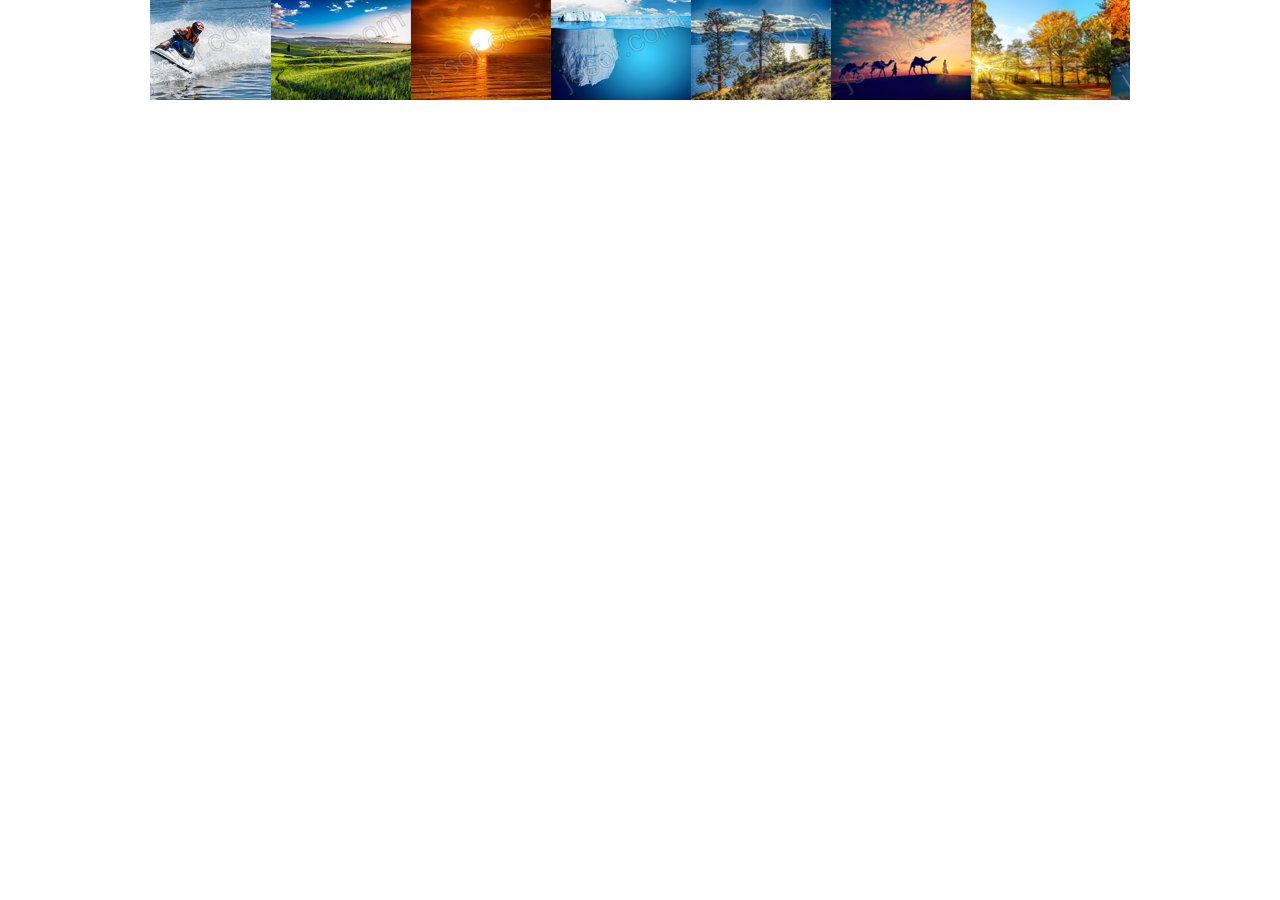
<file: standard.html>
﻿<!DOCTYPE html>
<html>
<head>
    <meta charset="utf-8">
    <meta name="viewport" content="width=device-width, initial-scale=1.0">
    <title></title>
</head>
<body style="padding:0px; margin:0px; background-color:#fff;font-family:arial,helvetica,sans-serif,verdana,'Open Sans'">

    <!-- #region Jssor Slider Begin -->
    <!-- Generator: Jssor Slider Maker -->
    <!-- Source: https://www.jssor.com -->
    <script src="js/jssor.slider-26.3.0.min.js" type="text/javascript"></script>
    <script type="text/javascript">
        jssor_1_slider_init = function() {

            var jssor_1_options = {
              $AutoPlay: 1,
              $Idle: 0,
              $SlideDuration: 5000,
              $SlideEasing: $Jease$.$Linear,
              $PauseOnHover: 4,
              $SlideWidth: 140,
              $Cols: 7,
              $Align: 0
            };

            var jssor_1_slider = new $JssorSlider$("jssor_1", jssor_1_options);

            /*#region responsive code begin*/

            var MAX_WIDTH = 980;

            function ScaleSlider() {
                var containerElement = jssor_1_slider.$Elmt.parentNode;
                var containerWidth = containerElement.clientWidth;

                if (containerWidth) {

                    var expectedWidth = Math.min(MAX_WIDTH || containerWidth, containerWidth);

                    jssor_1_slider.$ScaleWidth(expectedWidth);
                }
                else {
                    window.setTimeout(ScaleSlider, 30);
                }
            }

            ScaleSlider();

            $Jssor$.$AddEvent(window, "load", ScaleSlider);
            $Jssor$.$AddEvent(window, "resize", ScaleSlider);
            $Jssor$.$AddEvent(window, "orientationchange", ScaleSlider);
            /*#endregion responsive code end*/
        };
    </script>
    <style>
        /* jssor slider loading skin spin css */
        .jssorl-009-spin img {
            animation-name: jssorl-009-spin;
            animation-duration: 1.6s;
            animation-iteration-count: infinite;
            animation-timing-function: linear;
        }

        @keyframes jssorl-009-spin {
            from {
                transform: rotate(0deg);
            }

            to {
                transform: rotate(360deg);
            }
        }

    </style>
    <div id="jssor_1" style="position:relative;margin:0 auto;top:0px;left:0px;width:980px;height:100px;overflow:hidden;visibility:hidden;">
        <!-- Loading Screen -->
        <div data-u="loading" class="jssorl-009-spin" style="position:absolute;top:0px;left:0px;width:100%;height:100%;text-align:center;background-color:rgba(0,0,0,0.7);">
            <img style="margin-top:-19px;position:relative;top:50%;width:38px;height:38px;" src="img/spin.svg" />
        </div>
        <div data-u="slides" style="cursor:default;position:relative;top:0px;left:0px;width:980px;height:100px;overflow:hidden;">
            <div>
                <img data-u="image" src="img/001.jpg" />
            </div>
            <div>
                <img data-u="image" src="img/002.jpg" />
            </div>
            <div>
                <img data-u="image" src="img/003.jpg" />
            </div>
            <div>
                <img data-u="image" src="img/004.jpg" />
            </div>
            <div>
                <img data-u="image" src="img/009.jpg" />
            </div>
            <div>
                <img data-u="image" src="img/010.jpg" />
            </div>
            <div>
                <img data-u="image" src="img/019.jpg" />
            </div>
            <div>
                <img data-u="image" src="img/020.jpg" />
            </div>
            <div>
                <img data-u="image" src="img/021.jpg" />
            </div>
            <div>
                <img data-u="image" src="img/022.jpg" />
            </div>
            <div>
                <img data-u="image" src="img/024.jpg" />
            </div>
            <a data-u="any" href="https://www.jssor.com" style="display:none">image gallery</a>
        </div>
    </div>
    <script type="text/javascript">jssor_1_slider_init();</script>
    <!-- #endregion Jssor Slider End -->
</body>
</html>
</file>
